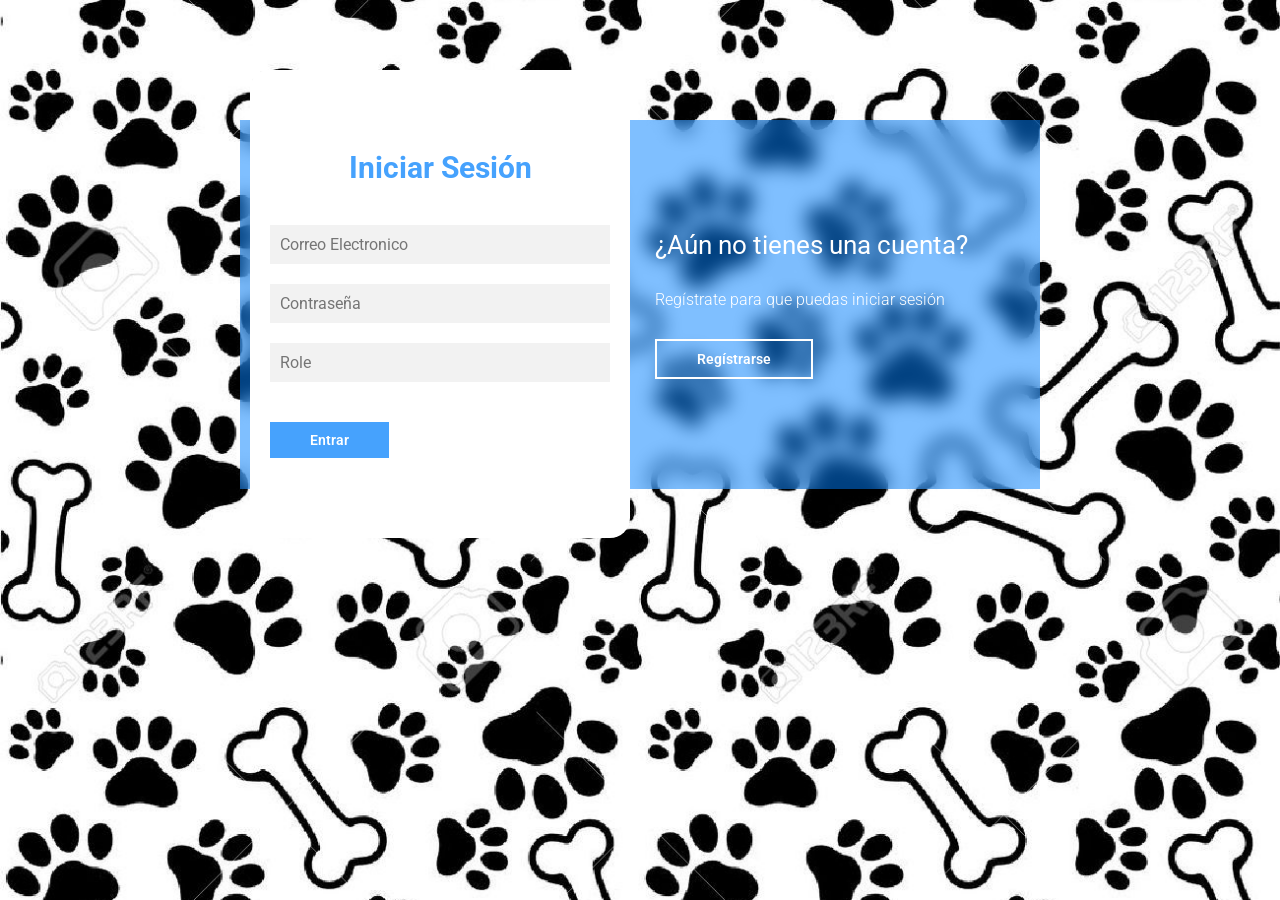
<file: target/FourPawsCitizens-Bichotas-1.0-SNAPSHOT/index.html>
<!DOCTYPE html>
<html lang="en">
<head>
    <meta charset="UTF-8">
    <meta name="viewport" content="width=device-width, initial-scale=1.0">
    <title>Pet</title>

    <link href="https://fonts.googleapis.com/css2?family=Roboto:ital,wght@0,100;0,300;0,400;0,500;0,700;0,900;1,100;1,300;1,400;1,500;1,700;1,900&display=swap" rel="stylesheet">


    <link rel="stylesheet" href="CSS/css.css">
</head>
<body background="fondo2.jpg">

<main>

    <div class="contenedor__todo">
        <div class="caja__trasera">
            <div class="caja__trasera-login">
                <h3>¿Ya tienes una cuenta?</h3>
                <p>Inicia sesión para entrar en la página</p>
                <button id="btn__iniciar-sesion">Iniciar Sesión</button>
            </div>
            <div class="caja__trasera-register">
                <h3>¿Aún no tienes una cuenta?</h3>
                <p>Regístrate para que puedas iniciar sesión</p>
                <button id="btn__registrarse">Regístrarse</button>
            </div>
        </div>

        <!--Formulario de Login y registro-->
        <div class="contenedor__login-register">
            <!--Login-->
            <form action="./create-owner" class="formulario__login">
                <h2>Iniciar Sesión</h2>
                <input type="text" placeholder="Correo Electronico">
                <input type="password" placeholder="Contraseña">
                <input type="text" placeholder="Role" name="role">
                <button>Entrar</button>
            </form>

            <!--Register-->
            <form action="" class="formulario__register">
                <h2>Regístrarse</h2>
                <input type="text" placeholder="Nombre">
                <input type="text" placeholder="Username">
                <input type="text" placeholder="Email">
                <input type="password" placeholder="Role">
                <input type="password" placeholder="Contraseña">
                <button>Regístrarse</button>
            </form>
        </div>
    </div>

</main>

<script src="JS/Script.js"></script>
</body>
</html>
</file>
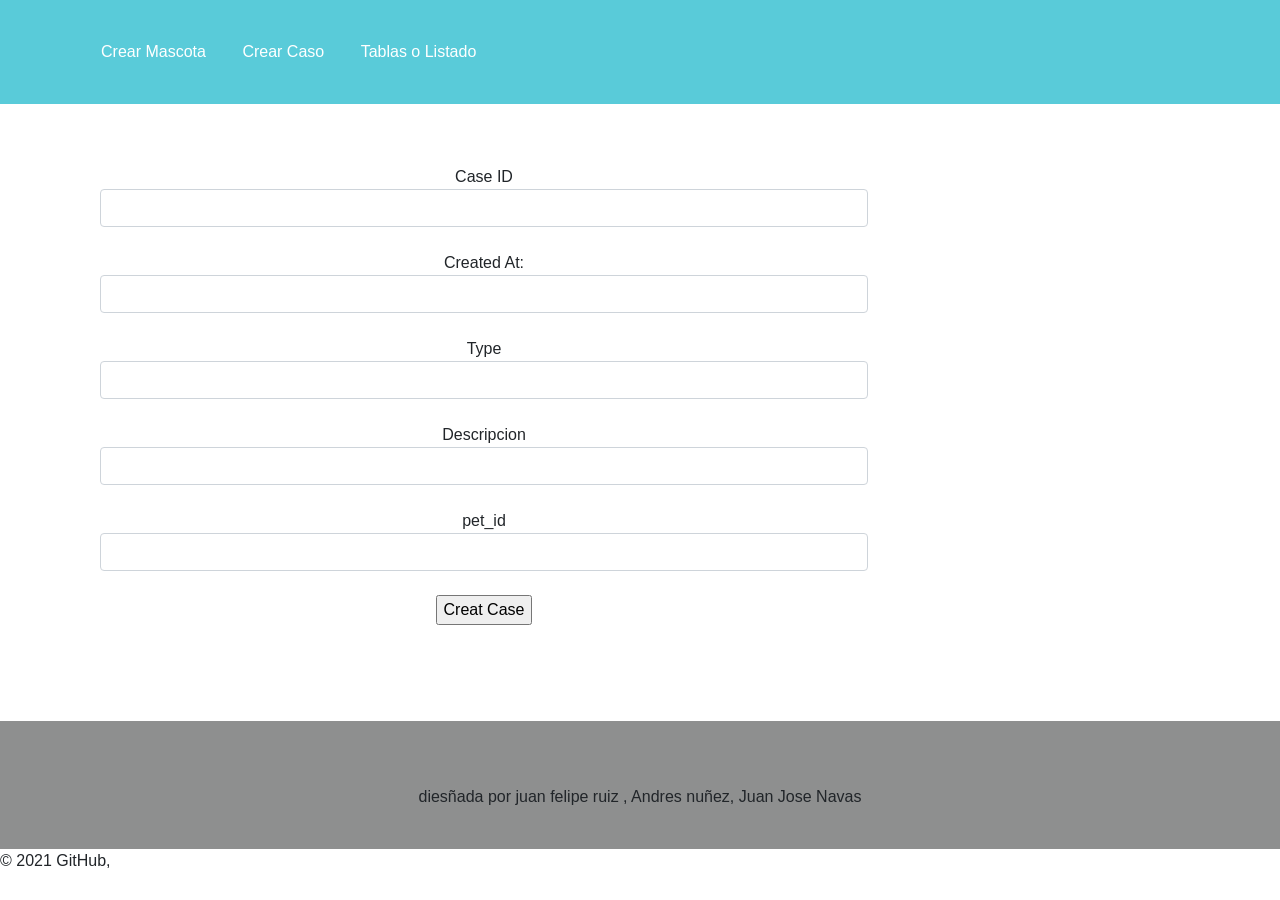
<file: target/FourPawsCitizens-Bichotas-1.0-SNAPSHOT/HTML/Html_propetario/crear_Caso.html>
<!DOCTYPE html>
<html>
<head>


    <link href="stylePropetarioRegistro.css" rel="stylesheet"/>

    <title>Inicio</title>
    <meta charset="utf-8">
    <meta name="viewport" content="width=device-width, initial-scale=1">
    <meta name="Keywords" content="perros,mascotas,canino,felino">
    <meta name="description" content="Per-ctizens un lugar donde va a poder regstrar a tu amigo de 4 patas  ">
    <meta name="author" content="Andres Nuñez, Juan Felipe Ruiz">
    <script src="https://d3js.org/d3.v5.min.js"></script>
    <meta name="viewport" content="width=device-width, initial-scale=1.0">
    <link rel="stylesheet" href="https://stackpath.bootstrapcdn.com/bootstrap/4.3.1/css/bootstrap.min.css"
          integrity="sha384-ggOyR0iXCbMQv3Xipma34MD+dH/1fQ784/j6cY/iJTQUOhcWr7x9JvoRxT2MZw1T" crossorigin="anonymous">
</head>
<body>
<header class="header">
    <div class="container logo-navContanier">
        <nav class="navigation">
            <ul>
                <li><a href="../HTML/Html_propetario/registro_Mascota.html">Crear Mascota</a></li>
                <li><a href="../Html_propetario/crear_Caso.html">Crear Caso</a></li>
                <li><a href="../Html_propetario/tablas_Mascotas.html">Tablas o Listado</a></li>
            </ul>
        </nav>
    </div>
</header>


<main class="Main">

    <div class="container">
        <h1 class="titulo">Pet-Citizens</h1>
        <hr class="barra">
    </div>

    <form action="../create-case" class="formulario__registrarMascota">
        Case ID <input type="text" class="form-control" id="case_ID" name="case_ID">
        <br/>
        Created At: <input type="text" class="form-control" id="pet_Microchip" name="pet_Microchip">
        <br/>
        Type <input type="text" class="form-control" id="pet_Name" name="name">
        <br/>
        Descripcion <input type="text" class="form-control" id="pet_Specie" name="pet_Specie">
        <br/>
        pet_id <input type="text" class="form-control" id="pet_Race" name="pet_Race">
        <br/>
        <input type="submit" value="Creat Case">
    </form>

</main>

<footer class="footer">
    <div class="container">
        <p>diesñada por juan felipe ruiz , Andres nuñez, Juan Jose Navas </p>
    </div>
</footer>

</body>

</html>
© 2021 GitHub,
<Inc class=""></Inc>
</file>
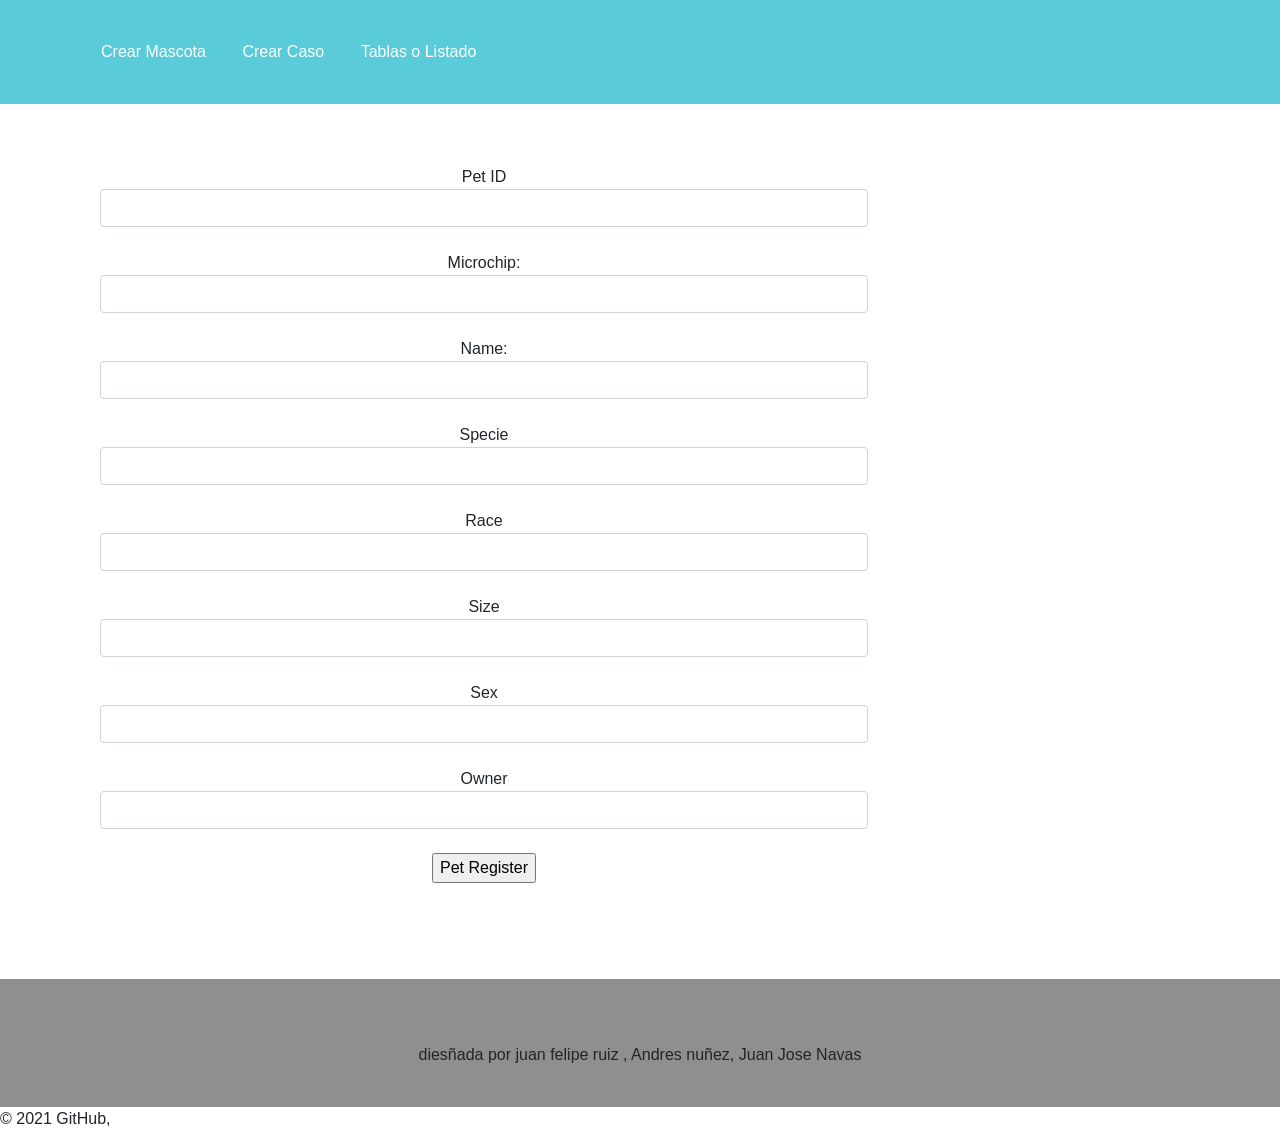
<file: target/FourPawsCitizens-Bichotas-1.0-SNAPSHOT/HTML/Html_propetario/registro_Mascota.html>
<!DOCTYPE html>
<html>
<head>


    <link href="stylePropetarioRegistro.css" rel="stylesheet"/>

    <title>Inicio</title>
    <meta charset="utf-8">
    <meta name="viewport" content="width=device-width, initial-scale=1">
    <meta name="Keywords" content="perros,mascotas,canino,felino">
    <meta name="description" content="Per-ctizens un lugar donde va a poder regstrar a tu amigo de 4 patas  ">
    <meta name="author" content="Andres Nuñez, Juan Felipe Ruiz">
    <script src="https://d3js.org/d3.v5.min.js"></script>
    <meta name="viewport" content="width=device-width, initial-scale=1.0">
    <link rel="stylesheet" href="https://stackpath.bootstrapcdn.com/bootstrap/4.3.1/css/bootstrap.min.css"
          integrity="sha384-ggOyR0iXCbMQv3Xipma34MD+dH/1fQ784/j6cY/iJTQUOhcWr7x9JvoRxT2MZw1T" crossorigin="anonymous">
</head>
<body>
<header class="header">
    <div class="container logo-navContanier">
        <nav class="navigation">
            <ul>
                <li><a href="../HTML/Html_propetario/registro_Mascota.html">Crear Mascota</a></li>
                <li><a href="../Html_propetario/crear_Caso.html">Crear Caso</a></li>
                <li><a href="../Html_propetario/tablas_Mascotas.html">Tablas o Listado</a></li>

            </ul>
        </nav>
    </div>
</header>


<main class="Main">

    <div class="container">
        <h1 class="titulo">Pet-Citizens</h1>
        <hr class="barra">
    </div>

    <form action="../create-pet" class="formulario__registrarMascota">
        Pet ID <input type="text" class="form-control" id="pet_ID" name="pet_ID">
        <br/>
        Microchip: <input type="text" class="form-control" id="pet_Microchip" name="pet_Microchip">
        <br/>
        Name: <input type="text" class="form-control" id="pet_Name" name="name">
        <br/>
        Specie <input type="text" class="form-control" id="pet_Specie" name="pet_Specie">
        <br/>
        Race <input type="text" class="form-control" id="pet_Race" name="pet_Race">
        <br/>
        Size <input type="text" class="form-control" id="pet_Country" name="pet_Country">
        <br/>
        Sex <input type="text" class="form-control" id="pet_Sex" name="pet_Sex">
        <br/>
        Owner <input type="text" class="form-control" id="pet_Owner" name="pet_Owner">
        <br/>
        <input type="submit" value="Pet Register">
    </form>

</main>

<footer class="footer">
    <div class="container">
        <p>diesñada por juan felipe ruiz , Andres nuñez, Juan Jose Navas </p>
    </div>
</footer>

</body>

</html>
© 2021 GitHub,
<Inc class=""></Inc>
</file>
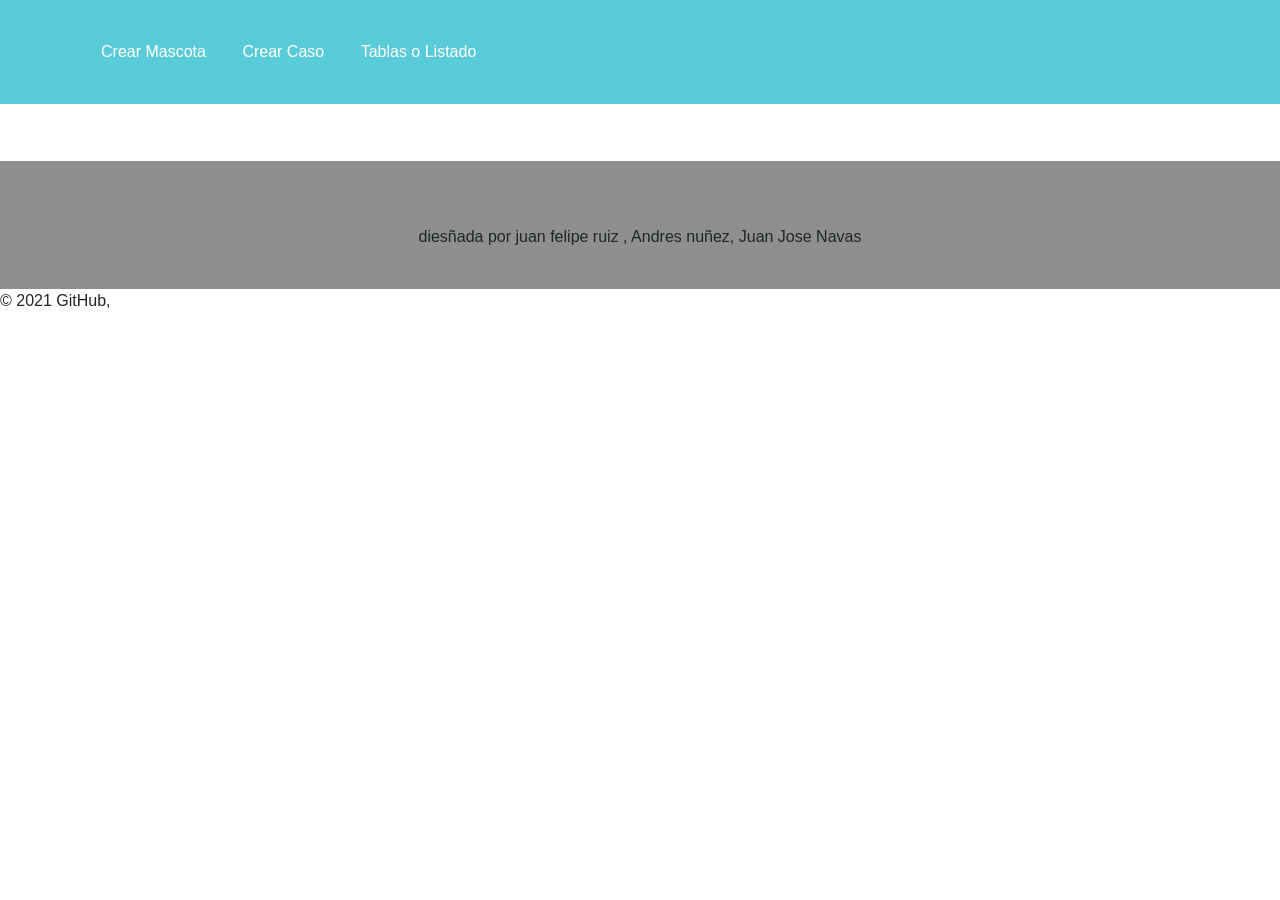
<file: target/FourPawsCitizens-Bichotas-1.0-SNAPSHOT/HTML/Html_propetario/tablas_Mascotas.html>
<!DOCTYPE html>
<html>
<head>


    <link href="stylePropetarioRegistro.css" rel="stylesheet"/>

    <title>Inicio</title>
    <meta charset="utf-8">
    <meta name="viewport" content="width=device-width, initial-scale=1">
    <meta name="Keywords" content="perros,mascotas,canino,felino">
    <meta name="description" content="Per-ctizens un lugar donde va a poder regstrar a tu amigo de 4 patas  ">
    <meta name="author" content="Andres Nuñez, Juan Felipe Ruiz">
    <script src="https://d3js.org/d3.v5.min.js"></script>
    <meta name="viewport" content="width=device-width, initial-scale=1.0">
    <link rel="stylesheet" href="https://stackpath.bootstrapcdn.com/bootstrap/4.3.1/css/bootstrap.min.css"
          integrity="sha384-ggOyR0iXCbMQv3Xipma34MD+dH/1fQ784/j6cY/iJTQUOhcWr7x9JvoRxT2MZw1T" crossorigin="anonymous">
</head>
<body>
<header class="header">
    <div class="container logo-navContanier">
        <nav class="navigation">
            <ul>
                <li><a href="../HTML/Html_propetario/registro_Mascota.html">Crear Mascota</a></li>
                <li><a href="../Html_propetario/crear_Caso.html">Crear Caso</a></li>
                <li><a href="../Html_propetario/tablas_Mascotas.html">Tablas o Listado</a></li>
            </ul>
        </nav>
    </div>
</header>


<main class="Main">

    <div class="container">
        <h1 class="titulo">Pet-Citizens</h1>
        <hr class="barra">
    </div>

</main>

<footer class="footer">
    <div class="container">
        <p>diesñada por juan felipe ruiz , Andres nuñez, Juan Jose Navas </p>
    </div>
</footer>

</body>

</html>
© 2021 GitHub,
<Inc class=""></Inc>
</file>
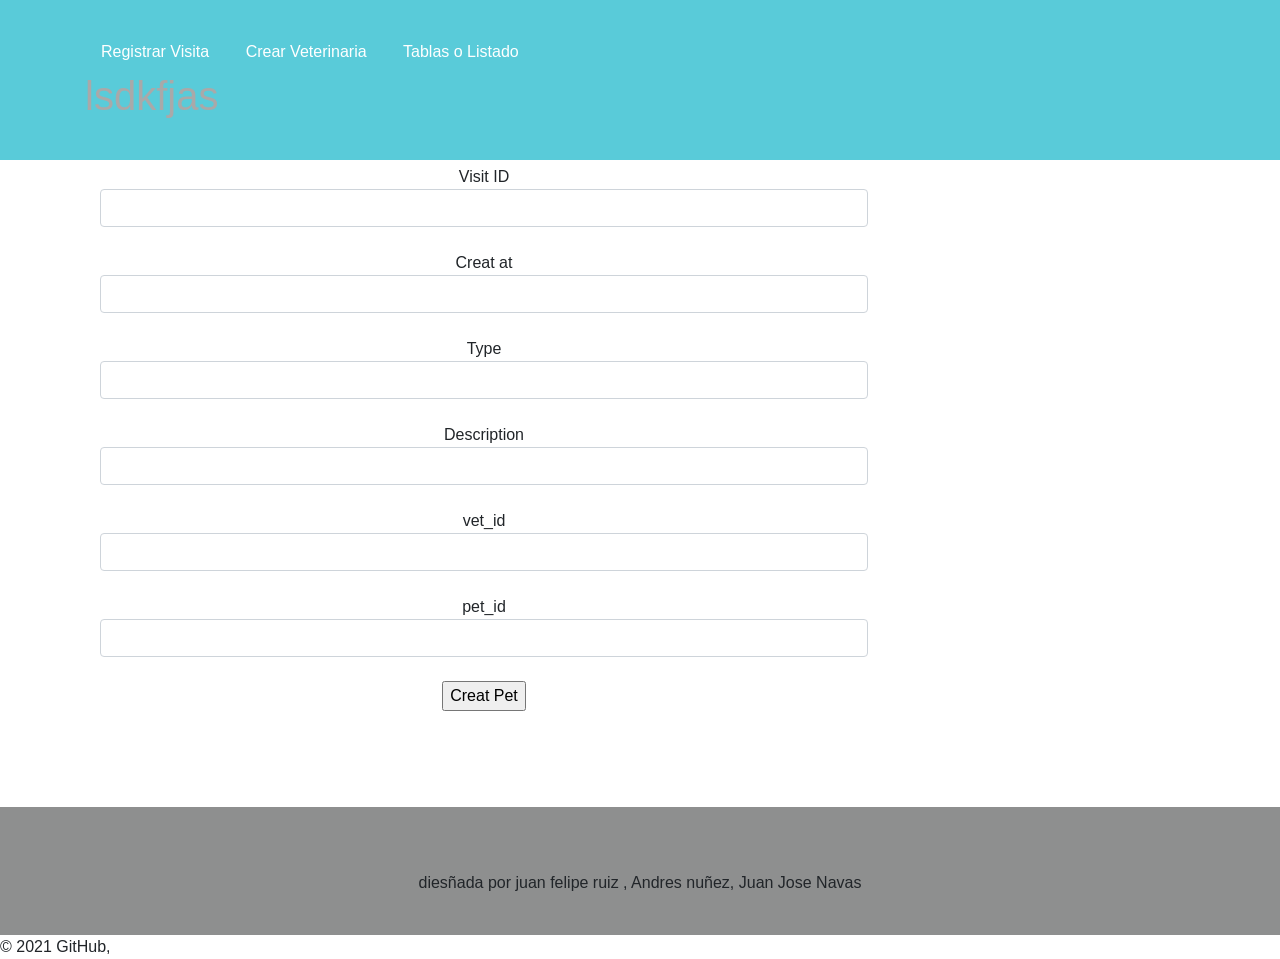
<file: target/FourPawsCitizens-Bichotas-1.0-SNAPSHOT/HTML/Html_veterinaria/registro_Mascotas.html>
<!DOCTYPE html>
<html>
<head>
    <link href="styleRegistroVeterinaria.css" rel="stylesheet"/>

    <title>Inicio</title>
    <meta charset="utf-8">
    <meta name="viewport" content="width=device-width, initial-scale=1">
    <meta name="Keywords" content="perros,mascotas,canino,felino">
    <meta name="description" content="Per-ctizens un lugar donde va a poder regstrar a tu amigo de 4 patas  ">
    <meta name="author" content="Andres Nuñez, Juan Felipe Ruiz">
    <script src="https://d3js.org/d3.v5.min.js"></script>
    <meta name="viewport" content="width=device-width, initial-scale=1.0">
    <link rel="stylesheet" href="https://stackpath.bootstrapcdn.com/bootstrap/4.3.1/css/bootstrap.min.css"
          integrity="sha384-ggOyR0iXCbMQv3Xipma34MD+dH/1fQ784/j6cY/iJTQUOhcWr7x9JvoRxT2MZw1T" crossorigin="anonymous">
</head>
<body>
<header class="header">
    <div class="container logo-navContanier">
        <nav class="navigation">
            <ul>
                <li><a href="../Html_veterinaria/registro_Mascotas.html">Registrar Visita</a></li>
                <li><a href="../Html_veterinaria/registro_Veterinaria.html">Crear Veterinaria</a></li>
                <li><a href="../Html_veterinaria/tablaVeterinaria.html">Tablas o Listado</a></li>
            </ul>
            <h1>lsdkfjas</h1>
        </nav>
    </div>
</header>


<main class="Main">

    <div class="container">
        <h1 class="titulo">Pet-Citizens</h1>
        <hr class="barra">
    </div>

    <form action="../create-petregister" class="formulario__registrarMascota">
        Visit ID <input type="text" class="form-control" id="case_ID" name="case_ID">
        <br/>
        Creat at <input type="text" class="form-control" id="pet_Microchip" name="pet_Microchip">
        <br/>
        Type <input type="text" class="form-control" id="pet_Name" name="name">
        <br/>
        Description <input type="text" class="form-control" id="Description" name="Description">
        <br/>
        vet_id <input type="text" class="form-control" id="vet_id" name="vet_id">
        <br/>
        pet_id <input type="text" class="form-control" id="pet_id" name="pet_id">
        <br/>
        <input type="submit" value="Creat Pet">
    </form>

</main>

<footer class="footer">
    <div class="container">
        <p>diesñada por juan felipe ruiz , Andres nuñez, Juan Jose Navas </p>
    </div>
</footer>

</body>

</html>
© 2021 GitHub,
<Inc class=""></Inc>
</file>
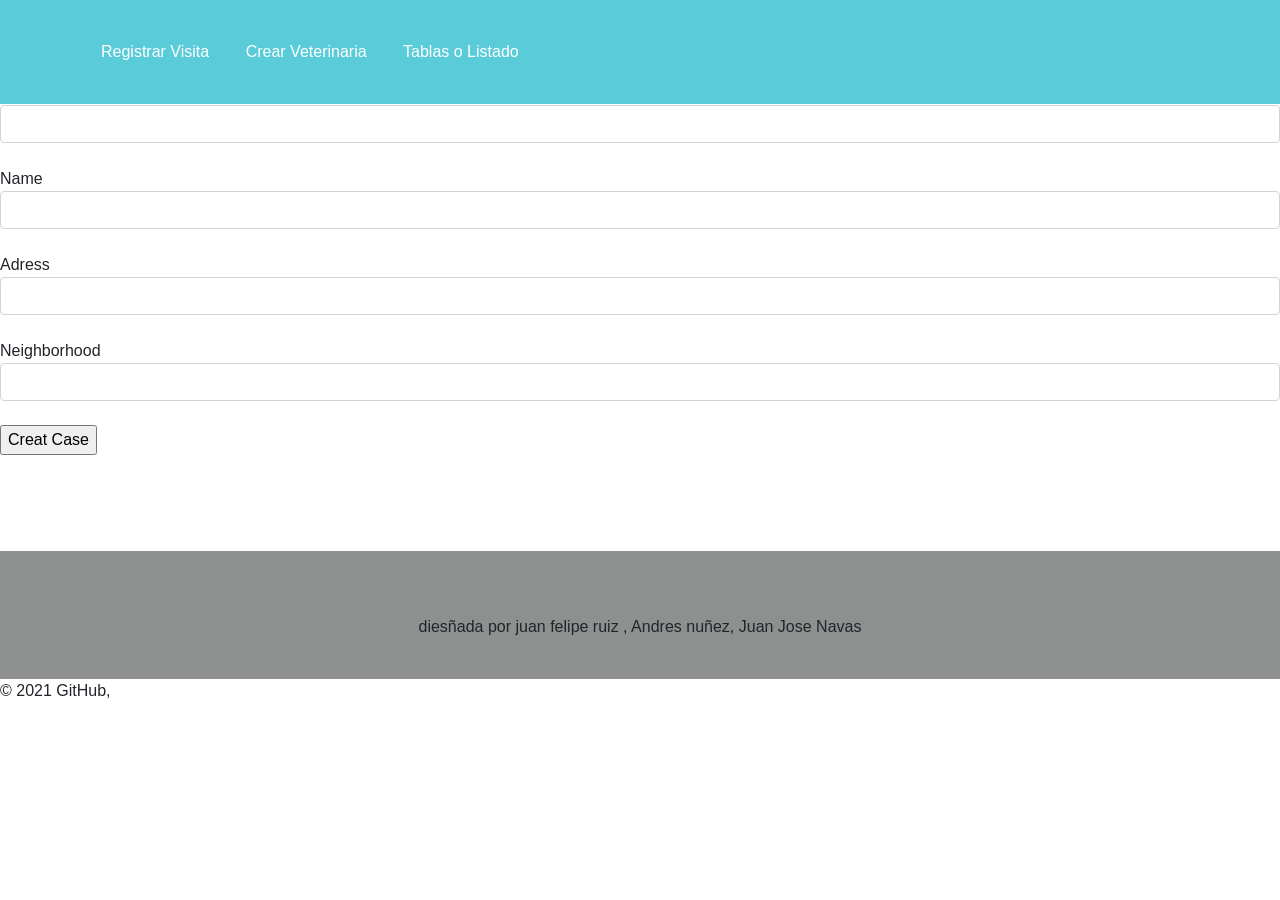
<file: target/FourPawsCitizens-Bichotas-1.0-SNAPSHOT/HTML/Html_veterinaria/registro_Veterinaria.html>
<!DOCTYPE html>
<html>
<head>


    <link href="styleRegistroVeterinaria.css" rel="stylesheet"/>

    <title>Inicio</title>
    <meta charset="utf-8">
    <meta name="viewport" content="width=device-width, initial-scale=1">
    <meta name="Keywords" content="perros,mascotas,canino,felino">
    <meta name="description" content="Per-ctizens un lugar donde va a poder regstrar a tu amigo de 4 patas  ">
    <meta name="author" content="Andres Nuñez, Juan Felipe Ruiz">
    <script src="https://d3js.org/d3.v5.min.js"></script>
    <meta name="viewport" content="width=device-width, initial-scale=1.0">
    <link rel="stylesheet" href="https://stackpath.bootstrapcdn.com/bootstrap/4.3.1/css/bootstrap.min.css"
          integrity="sha384-ggOyR0iXCbMQv3Xipma34MD+dH/1fQ784/j6cY/iJTQUOhcWr7x9JvoRxT2MZw1T" crossorigin="anonymous">
</head>
<body>
<header class="header">
    <div class="container logo-navContanier">
        <nav class="navigation">
            <ul>
                <li><a href="registro_Mascotas.html">Registrar Visita</a></li>
                <li><a href="registro_Veterinaria.html">Crear Veterinaria</a></li>
                <li><a href="tablaVeterinaria.html">Tablas o Listado</a></li>
            </ul>
        </nav>
    </div>
</header>


<main class="Main">

    <div class="container">
        <h1 class="titulo">Pet-Citizens</h1>
        <hr class="barra">
    </div>

    <form action="../creat-vetregister" class="formulario__registroVeterinaria">
        userName <input type="text" class="form-control" id="case_ID" name="case_ID">
        <br/>
        Name <input type="text" class="form-control" id="pet_Microchip" name="pet_Microchip">
        <br/>
        Adress <input type="text" class="form-control" id="pet_Name" name="name">
        <br/>
        Neighborhood <input type="text" class="form-control" id="pet_Specie" name="pet_Specie">
        <br/>
        <input type="submit" value="Creat Case">
    </form>

</main>

<footer class="footer">
    <div class="container">
        <p>diesñada por juan felipe ruiz , Andres nuñez, Juan Jose Navas </p>
    </div>
</footer>

</body>

</html>
© 2021 GitHub,
<Inc class=""></Inc>
</file>
<file: target/FourPawsCitizens-Bichotas-1.0-SNAPSHOT/CSS/css.css>
*{
    margin: 0;
    padding: 0;
    box-sizing: border-box;
    text-decoration: none;
    font-family: 'Roboto', sans-serif;
}

body{
    background-size: cover;
    background-repeat: no-repeat;
    background-position: center;
    background-attachment: fixed;
}

main{
    width: 100%;
    padding: 20px;
    margin: auto;
    margin-top: 100px;
}

.contenedor__todo{
    width: 100%;
    max-width: 800px;
    margin: auto;
    position: relative;
}

.caja__trasera{
    width: 100%;
    padding: 10px 20px;
    display: flex;
    justify-content: center;
    -webkit-backdrop-filter: blur(10px);
    backdrop-filter: blur(10px);
    background-color: rgba(0, 128, 255, 0.5);

}

.caja__trasera div{
    margin: 100px 40px;
    color: white;
    transition: all 500ms;
}


.caja__trasera div p,
.caja__trasera button{
    margin-top: 30px;
}

.caja__trasera div h3{
    font-weight: 400;
    font-size: 26px;
}

.caja__trasera div p{
    font-size: 16px;
    font-weight: 300;
}

.caja__trasera button{
    padding: 10px 40px;
    border: 2px solid #fff;
    font-size: 14px;
    background: transparent;
    font-weight: 600;
    cursor: pointer;
    color: white;
    outline: none;
    transition: all 300ms;
}

.caja__trasera button:hover{
    background: #fff;
    color: #46A2FD;
}

/*Formularios*/

.contenedor__login-register{
    display: flex;
    align-items: center;
    width: 100%;
    max-width: 380px;
    position: relative;
    top: -185px;
    left: 10px;

    /*La transicion va despues del codigo JS*/
    transition: left 500ms cubic-bezier(0.175, 0.885, 0.320, 1.275);
}

.contenedor__login-register form{
    width: 100%;
    padding: 80px 20px;
    background: white;
    position: absolute;
    border-radius: 20px;
}

.contenedor__login-register form h2{
    font-size: 30px;
    text-align: center;
    margin-bottom: 20px;
    color: #46A2FD;
}

.contenedor__login-register form input{
    width: 100%;
    margin-top: 20px;
    padding: 10px;
    border: none;
    background: #F2F2F2;
    font-size: 16px;
    outline: none;
}

.contenedor__login-register form button{
    padding: 10px 40px;
    margin-top: 40px;
    border: none;
    font-size: 14px;
    background: #46A2FD;
    font-weight: 600;
    cursor: pointer;
    color: white;
    outline: none;
}




.formulario__login{
    opacity: 1;
    display: block;
}
.formulario__register{
    display: none;
}



@media screen and (max-width: 850px){

    main{
        margin-top: 50px;
    }

    .caja__trasera{
        max-width: 350px;
        height: 300px;
        flex-direction: column;
        margin: auto;
    }

    .caja__trasera div{
        margin: 0px;
        position: absolute;
    }


    /*Formularios*/

    .contenedor__login-register{
        top: -10px;
        left: -5px;
        margin: auto;
    }

    .contenedor__login-register form{
        position: relative;
    }
}
</file>
<file: target/FourPawsCitizens-Bichotas-1.0-SNAPSHOT/HTML/Html_propetario/stylePropetarioRegistro.css>
header {
    background: #59cbd9;
    color: darkgray;
    padding: 2rem 0;
    width: 100%;
    position: fixed;
    left: 0;
    top: 0;
}

body {
    background-size: cover;
    background-repeat: no-repeat;
    background-position: center;
    background-attachment: fixed;
}
.header a {
    color: white;
    text-decoration: none;
}

.logo-navContanier {
    display: flex;
    justify-content: space-between;
    align-items: center;
    flex-wrap: wrap;
}

.logo {
    height: 80px;
}

.navigation ul {
    margin: 0;
    padding: 0;
    list-style: none;
}
.navigation ul li {
    display: inline-block;
}
.navigation ul li a {
    display: block;
    padding: 0.5rem 1rem;
    transition: all 0.5s;
    border-radius: 10px;
}
.navigation ul li a:hover {
    background: #ad8585;
}

p {
    margin-bottom: 1.6em;
}

.container {
    width: 85%;
    max-width: 850px;
    margin: 0 auto;
}

.footer {
    background: #8e8f8f;
    padding: 4rem 0;
    text-align: center;
    margin-top: 6rem;
    height: 10px;
}

.lista {
    background-color: #383838;
    margin-top: 10px;
    padding: 10px;
    width: 200px;
}

.lista_1 {
    background-color: #bba7a7;
    margin-top: 10px;
    padding: 10px;
    width: 300px;
}

.lista_2 {
    background-color: #dfd1a6;
    margin-top: 10px;
    padding: 10px;
    width: 400px;
}
.formulario__registrarMascota{
    margin-top: 100px;
    margin-left: 100px;
    text-align: center;
    width: 60%;
    align-items: center;
    align-content: center;
}
</file>
<file: target/FourPawsCitizens-Bichotas-1.0-SNAPSHOT/HTML/Html_veterinaria/styleRegistroVeterinaria.css>
header {
    background: #59cbd9;
    color: darkgray;
    padding: 2rem 0;
    width: 100%;
    position: fixed;
    left: 0;
    top: 0;
}

body {
    background-size: cover;
    background-repeat: no-repeat;
    background-position: center;
    background-attachment: fixed;
}
.header a {
    color: white;
    text-decoration: none;
}

.logo-navContanier {
    display: flex;
    justify-content: space-between;
    align-items: center;
    flex-wrap: wrap;
}

.logo {
    height: 80px;
}

.navigation ul {
    margin: 0;
    padding: 0;
    list-style: none;
}
.navigation ul li {
    display: inline-block;
}
.navigation ul li a {
    display: block;
    padding: 0.5rem 1rem;
    transition: all 0.5s;
    border-radius: 10px;
}
.navigation ul li a:hover {
    background: #ad8585;
}

p {
    margin-bottom: 1.6em;
}

.container {
    width: 85%;
    max-width: 850px;
    margin: 0 auto;
}

.footer {
    background: #8e8f8f;
    padding: 4rem 0;
    text-align: center;
    margin-top: 6rem;
    height: 10px;
}

.lista {
    background-color: #383838;
    margin-top: 10px;
    padding: 10px;
    width: 200px;
}

.lista_1 {
    background-color: #bba7a7;
    margin-top: 10px;
    padding: 10px;
    width: 300px;
}

.lista_2 {
    background-color: #dfd1a6;
    margin-top: 10px;
    padding: 10px;
    width: 400px;
}
.formulario__registrarMascota{
    margin-top: 100px;
    margin-left: 100px;
    text-align: center;
    width: 60%;
    align-items: center;
    align-content: center;
}
</file>
